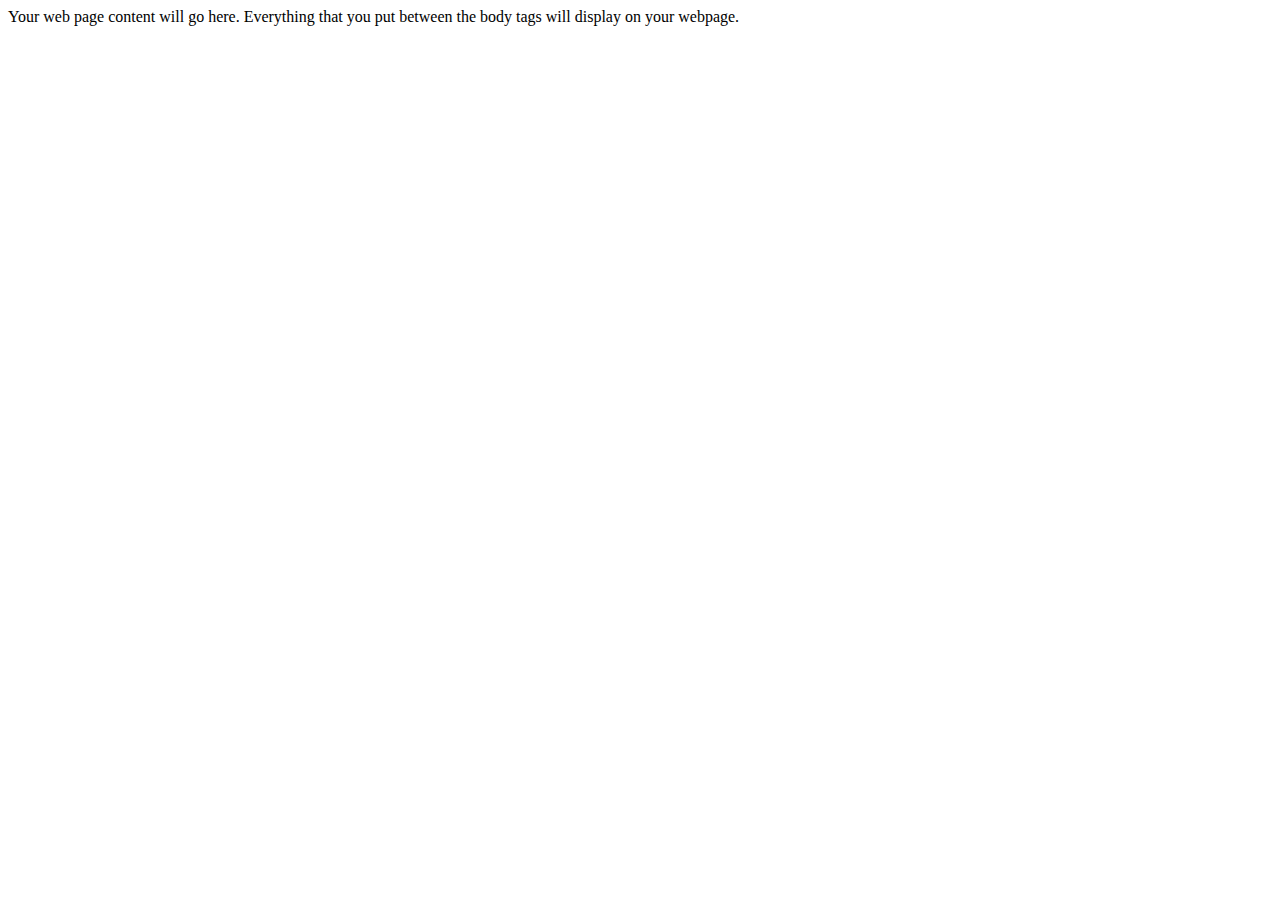
<file: index.html>
<!DOCTYPE html>
<html>
  <head>
    <title> Pelonomi's Resume</title>
  </head>
  <body>
   Your web page content will go here. Everything that you put between the body tags will display on your webpage.
  </body>
</html>
</file>
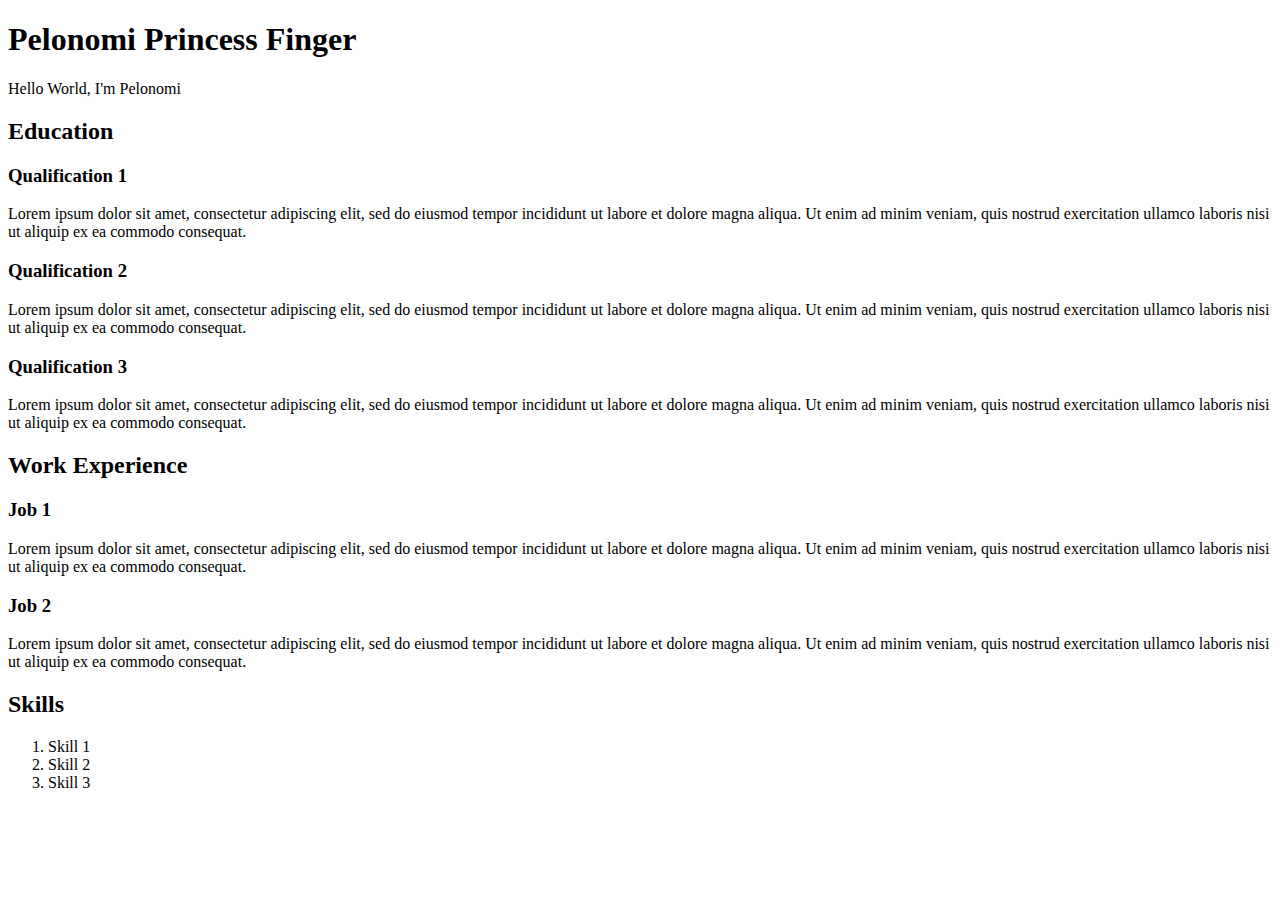
<file: resume 1.html>
<!DOCTYPE html>
<html>
  <head>
    <title> Pelonomi's Resume</title>
  </head>
  <body>
   <h1>Pelonomi Princess Finger</h1>   
   <p>Hello World, I'm Pelonomi</p>
   <h2>Education</h2>
    <h3>Qualification 1</h3>
        <p>Lorem ipsum dolor sit amet, consectetur adipiscing elit, sed do eiusmod tempor incididunt ut labore et dolore magna aliqua. Ut enim ad minim veniam, quis nostrud exercitation ullamco laboris nisi ut aliquip ex ea commodo consequat. </p>
    <h3>Qualification 2</h3>
        <p>Lorem ipsum dolor sit amet, consectetur adipiscing elit, sed do eiusmod tempor incididunt ut labore et dolore magna aliqua. Ut enim ad minim veniam, quis nostrud exercitation ullamco laboris nisi ut aliquip ex ea commodo consequat. </p>
    <h3>Qualification 3</h3>
    <p>Lorem ipsum dolor sit amet, consectetur adipiscing elit, sed do eiusmod tempor incididunt ut labore et dolore magna aliqua. Ut enim ad minim veniam, quis nostrud exercitation ullamco laboris nisi ut aliquip ex ea commodo consequat. </p>

    <h2>Work Experience</h2>
     <h3>Job 1</h3>   
        <p>Lorem ipsum dolor sit amet, consectetur adipiscing elit, sed do eiusmod tempor incididunt ut labore et dolore magna aliqua. Ut enim ad minim veniam, quis nostrud exercitation ullamco laboris nisi ut aliquip ex ea commodo consequat. </p>
    
      <h3>Job 2</h3>  
        <p>Lorem ipsum dolor sit amet, consectetur adipiscing elit, sed do eiusmod tempor incididunt ut labore et dolore magna aliqua. Ut enim ad minim veniam, quis nostrud exercitation ullamco laboris nisi ut aliquip ex ea commodo consequat. </p>

    <h2>Skills</h2>
        <ol>
            <li>Skill 1</li>
            <li>Skill 2</li>
            <li>Skill 3</li>
        </ol>
   </body>
</html>
</file>
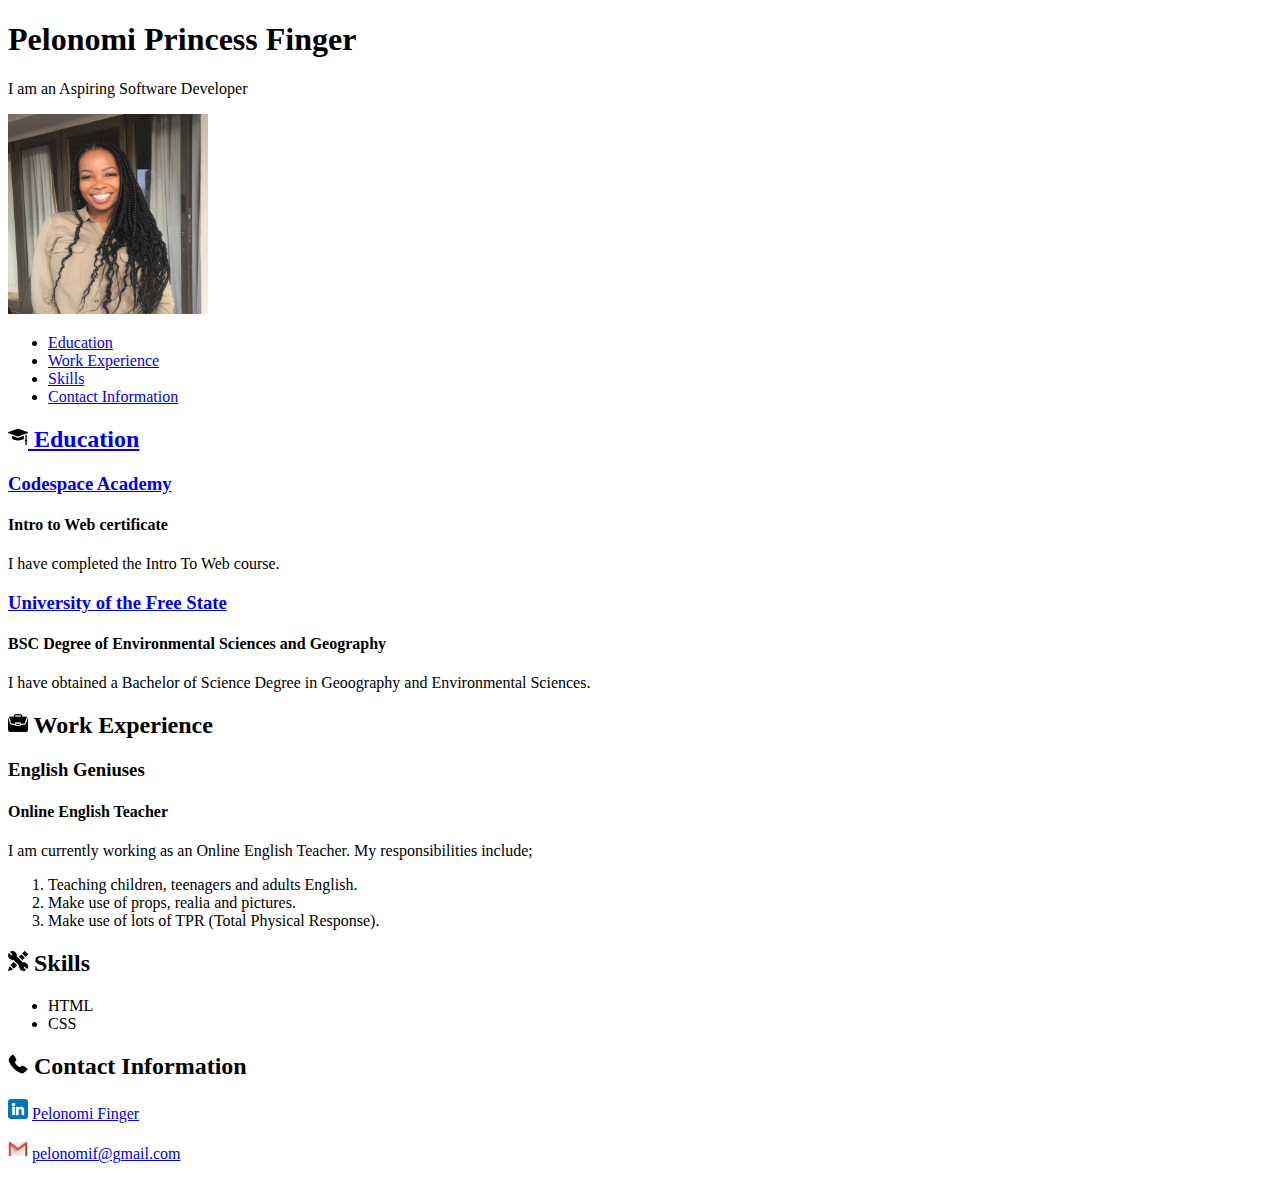
<file: resume 2.html>
<!DOCTYPE html>
<html>
  <head>
    <title> Pelonomi's Resume</title>
  </head>
  <body>
   <h1>Pelonomi Princess Finger</h1>   
    <p> I am an Aspiring Software Developer</p>
    <img src="images\Pelo.jpeg" alt="Pelonomi's Profile Photo" width="200" height="200">
   <p>
       <ul>
           <li> <a href="#education">Education</a> </li>
           <li> <a href="#workexperience">Work Experience</a></li>
           <li> <a href="#skills">Skills</a> </li>
           <li> <a href="#contactinformation">Contact Information</li>
       </ul>
   </p>
   <h2 id="education"><img src="images\mortarboard.png" width="20" height="20"> Education</h2>
    <h3> <a href="https://www.codespace.co.za/">Codespace Academy </a> </h3>
        <h4>Intro to Web certificate</h4>
        <p> I have completed the Intro To Web course.</p> 
    <h3> <a href="https://www.ufs.ac.za/">University of the Free State </a> </h3>
        <h4>BSC Degree of Environmental Sciences and Geography</h4>
        <p>I have obtained a Bachelor of Science Degree in Geoography and Environmental Sciences. </p>
    
    <h2 id="workexperience"><img src="images\portfolio.png" width="20" height="20"> Work Experience</h2>
     <h3>English Geniuses</h3>   
        <h4> Online English Teacher</h4>
        <p>I am currently working as an Online English Teacher. My responsibilities include; </p> 
            <ol> 
                <li> Teaching children, teenagers and adults English. </li>
                <li> Make use of props, realia and pictures.</li>  
                <li> Make use of lots of TPR (Total Physical Response).</li> 
            </ol>
      
    <h2 id="skills"><img src="images\skills.png" width="20" height="20"> Skills</h2>
        <ul>
            <li>HTML</li>
            <li>CSS</li>
        </ul>
    <h2 id="contactinformation"> <img src="images\phone-call.png" width="20" height="20"> Contact Information</h2>
        <p><img src="images\linkedin.png" width="20" height="20"> <a href="https://www.linkedin.com/in/pelonomi-finger-825265156/"> Pelonomi Finger</a> </p>
        <p><img src="images\gmail.png" width="20" height="20"> <a href="mailto:mailto:pelonomif@gmail.com"> pelonomif@gmail.com</a></p>
   </body>
</html>
</file>
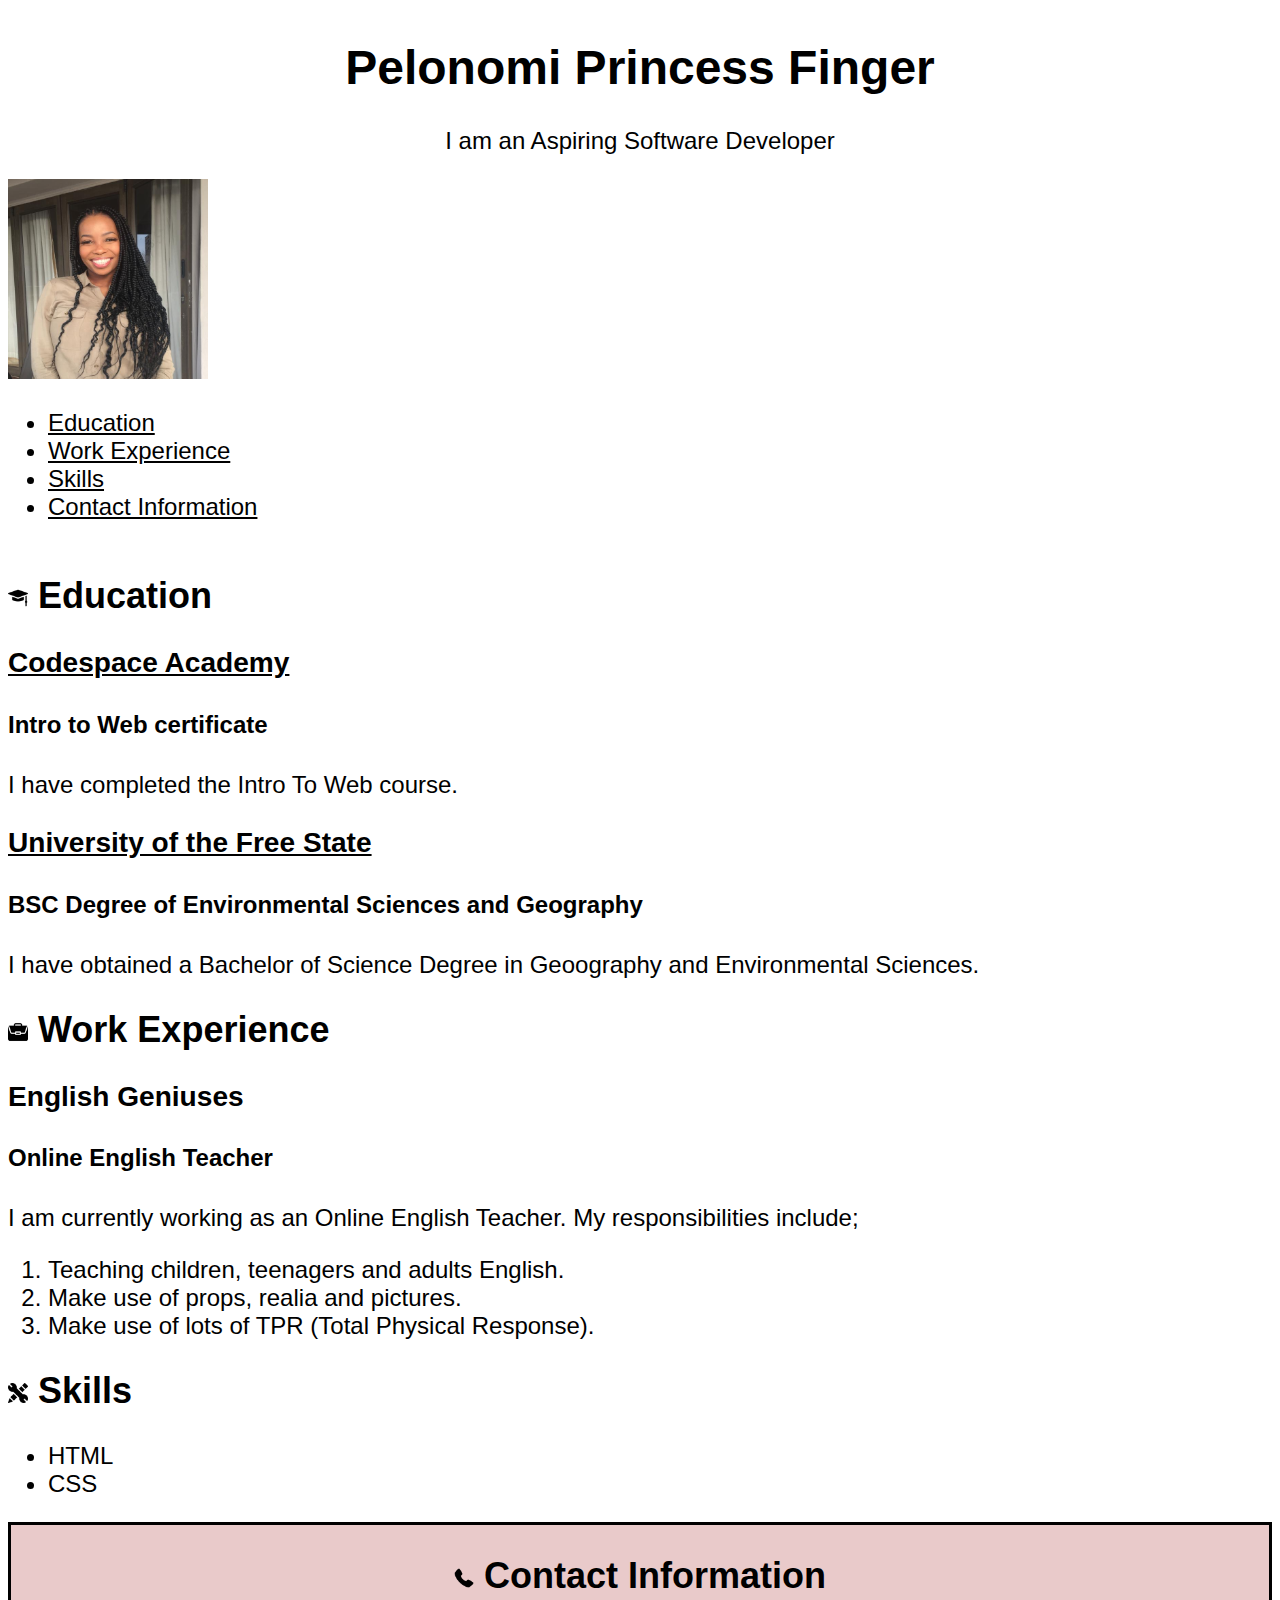
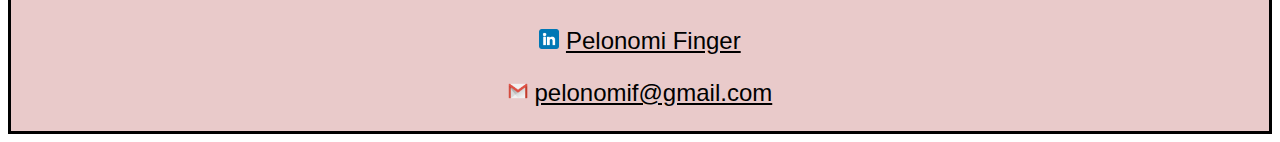
<file: resume 3.html>
<!DOCTYPE html>
<html>
  <head>
    <title> Pelonomi's Resume</title>
    <link rel="stylesheet" type="text/css" href="css\stylesheet.css">
  </head>
  <body>
    <header>
        <h1>Pelonomi Princess Finger</h1>   
            <p> I am an Aspiring Software Developer</p>
    </header>        
    <aside>       
        <img src="images\Pelo.jpeg" alt="Pelonomi's Profile Photo" width="200" height="200">
        <p>
            <ul>
                <li> <a href="#education">Education</a></li>
                <li> <a href="#workexperience">Work Experience</a></li>
                <li> <a href="#skills">Skills</a></li>
                <li> <a href="#contactinformation">Contact Information</a></li>
            </ul>
        </p>
    </aside>
        <section>
        <h2 id="education"><img src="images\mortarboard.png" width="20" height="20"> Education</h2>
            <h3><a href="https://www.codespace.co.za/">Codespace Academy </a> </h3>
                <h4>Intro to Web certificate</h4>
                <p> I have completed the Intro To Web course.</p> 
            <h3> <a href="https://www.ufs.ac.za/">University of the Free State </a> </h3>
                <h4>BSC Degree of Environmental Sciences and Geography</h4>
                <p>I have obtained a Bachelor of Science Degree in Geoography and Environmental Sciences. </p>
    
        <h2 id="workexperience"><img src="images\portfolio.png" width="20" height="20"> Work Experience</h2>
            <h3>English Geniuses</h3>   
                <h4> Online English Teacher</h4>
                <p>I am currently working as an Online English Teacher. My responsibilities include; </p> 
                    <ol> 
                        <li> Teaching children, teenagers and adults English. </li>
                        <li> Make use of props, realia and pictures.</li>  
                        <li> Make use of lots of TPR (Total Physical Response).</li> 
                    </ol>
      
        <h2 id="skills"><img src="images\skills.png" width="20" height="20"> Skills</h2>
                <ul>
                    <li>HTML</li>
                    <li>CSS</li>
                </ul>
    </section>            
    <footer>
        <h2 id="contactinformation"> <img src="images\phone-call.png" width="20" height="20"> Contact Information</h2>
                <p><img src="images\linkedin.png" width="20" height="20"> <a href="https://www.linkedin.com/in/pelonomi-finger-825265156/"> Pelonomi Finger</a> </p>
                <p><img src="images\gmail.png" width="20" height="20"> <a href="mailto:mailto:pelonomif@gmail.com"> pelonomif@gmail.com</a></p>
    </footer>
    </body>
</html>
</file>
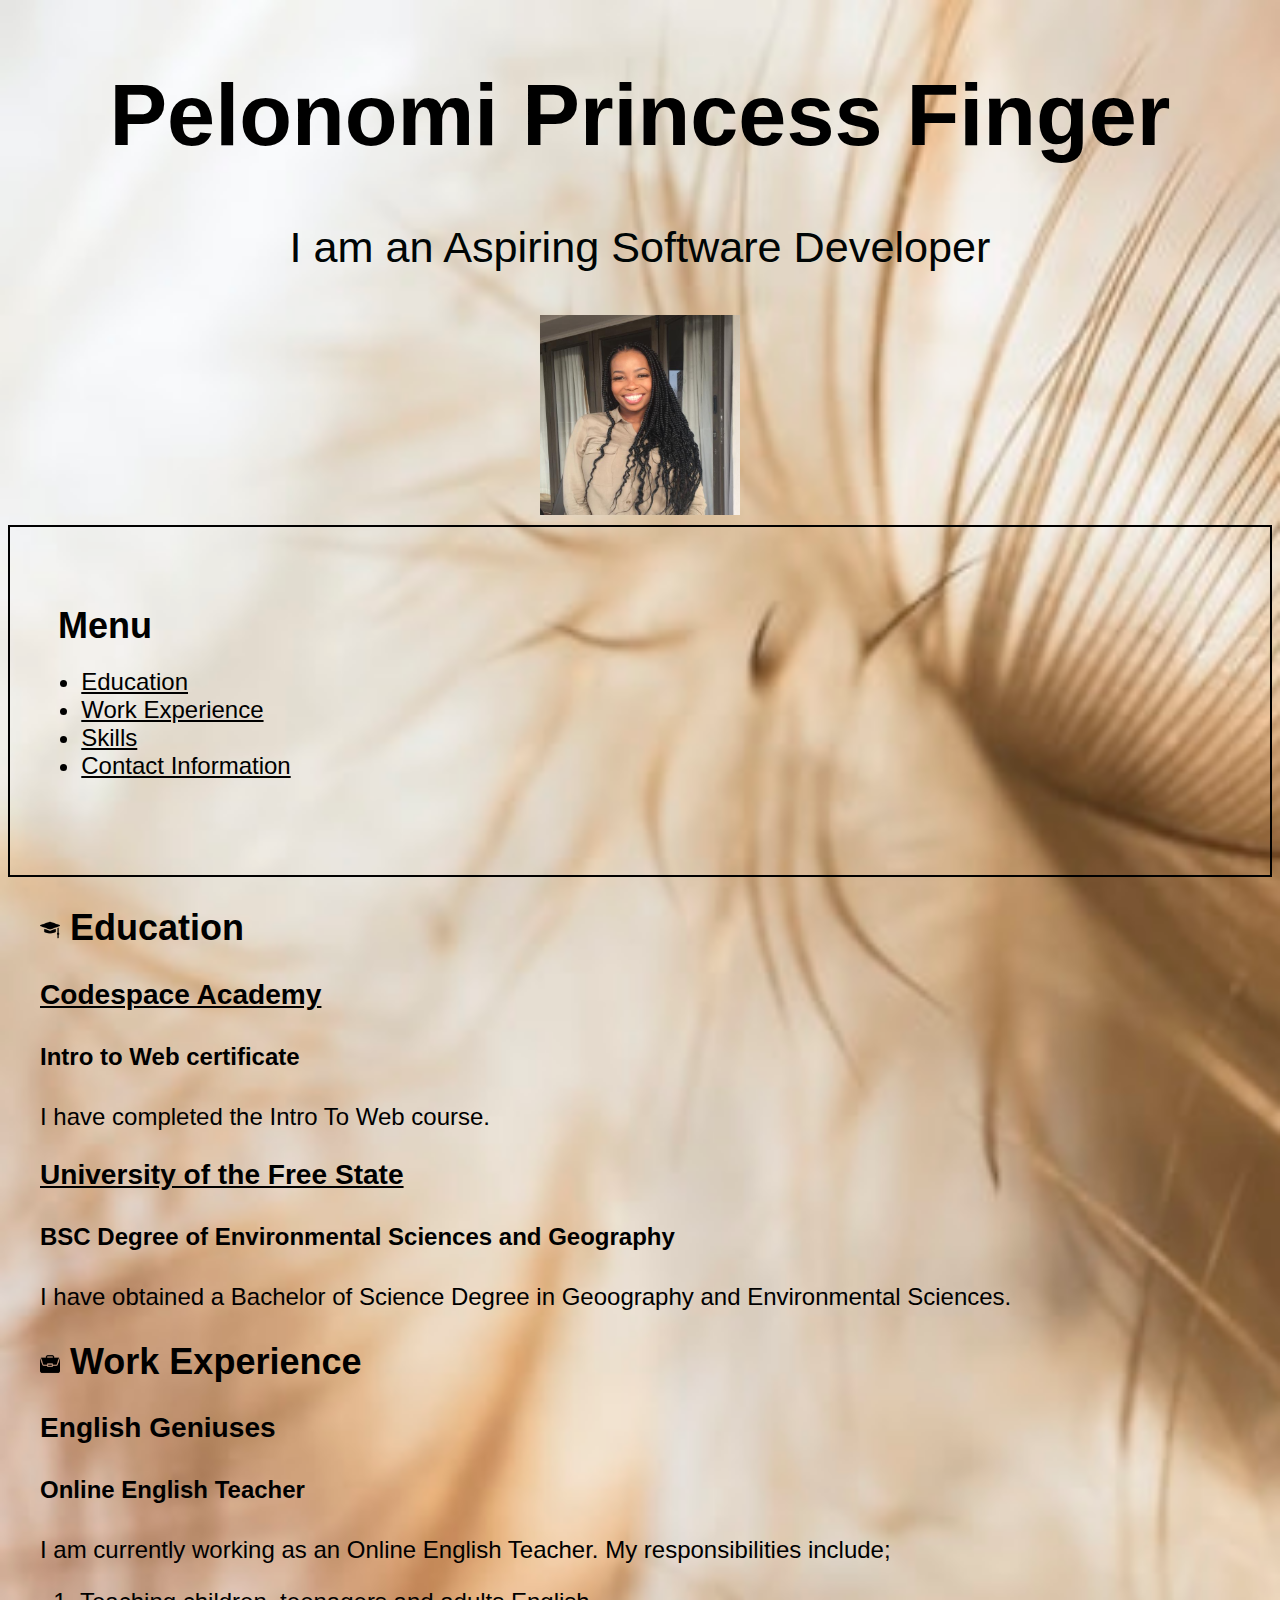
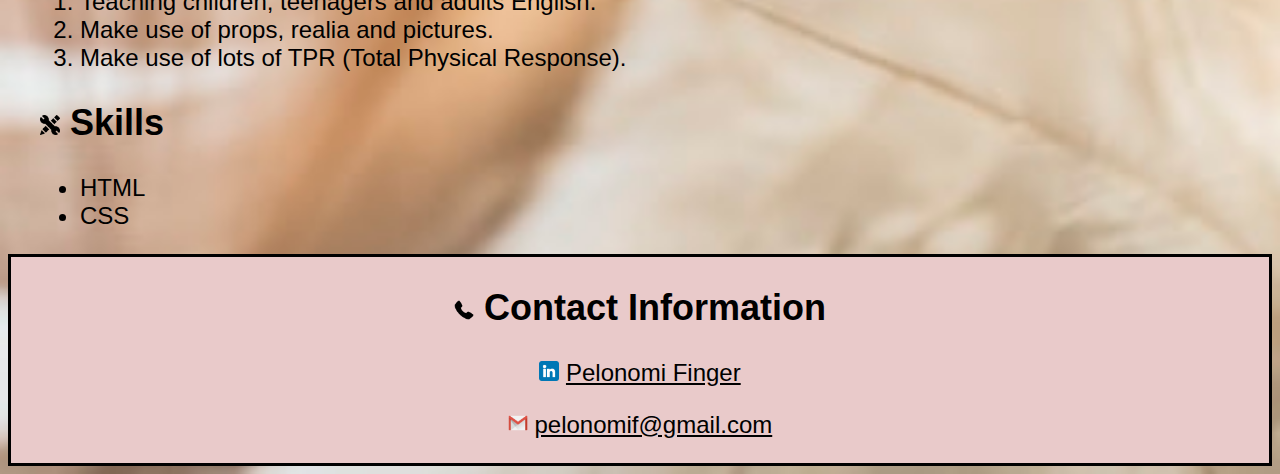
<file: resume 4.html>
<!DOCTYPE html>
<html>
  <head>
    <title> Pelonomi's Resume</title>
    <link rel="stylesheet" type="text/css" href="css\stylesheet.css">
    
  </head>
   <style>
            body{
                background-image: url("images/angel.jpg");
                background-repeat: no-repeat;
                background-size: cover;
            }
     </style>   

  <body>
    <div class="profile"> 
    <header id="heading">
        <h1>Pelonomi Princess Finger</h1>   
            <p class="selfintro"> I am an Aspiring Software Developer</p>
            <img id="headshot" src="images\Pelo.jpeg" alt="Pelonomi's Profile Photo" width="200" height="200">
     </header> 
   </div>  
     
<main>
    <div id="sidebar">
        <nav>
            <p>
                <h2 id="Menu">Menu</h2>
                <ul class="navmenu">
                    <li> <a href="#education">Education</a></li>
                    <li> <a href="#workexperience">Work Experience</a></li>
                    <li> <a href="#skills">Skills</a></li>
                    <li> <a href="#contactinformation">Contact Information</a></li>
                </ul>
            </p>
        </nav> 
    </div>
<div id="contents">
        <section id="right section">

        <h2 id="education"><img src="images\mortarboard.png" width="20" height="20"> Education</h2>
            <h3><a href="https://www.codespace.co.za/">Codespace Academy </a> </h3>
                <h4>Intro to Web certificate</h4>
                <p> I have completed the Intro To Web course.</p> 
            <h3> <a href="https://www.ufs.ac.za/">University of the Free State </a> </h3>
                <h4>BSC Degree of Environmental Sciences and Geography</h4>
                <p>I have obtained a Bachelor of Science Degree in Geoography and Environmental Sciences. </p>
    
        <h2 id="workexperience"><img src="images\portfolio.png" width="20" height="20"> Work Experience</h2>
            <h3>English Geniuses</h3>   
                <h4> Online English Teacher</h4>
                <p>I am currently working as an Online English Teacher. My responsibilities include; </p> 
                    <ol> 
                        <li> Teaching children, teenagers and adults English. </li>
                        <li> Make use of props, realia and pictures.</li>  
                        <li> Make use of lots of TPR (Total Physical Response).</li> 
                    </ol>
      
        <h2 id="skills"><img src="images\skills.png" width="20" height="20"> Skills</h2>
                <ul>
                    <li>HTML</li>
                    <li>CSS</li>
                </ul>
    </section> 
</div> 
</main>         
    <footer>
        <h2 id="contactinformation"> <img src="images\phone-call.png" width="20" height="20"> Contact Information</h2>
                <p><img src="images\linkedin.png" width="20" height="20"> <a href="https://www.linkedin.com/in/pelonomi-finger-825265156/"> Pelonomi Finger</a> </p>
                <p><img src="images\gmail.png" width="20" height="20"> <a href="mailto:mailto:pelonomif@gmail.com"> pelonomif@gmail.com</a></p>
    </footer>
    </body>
    
</html>
</file>
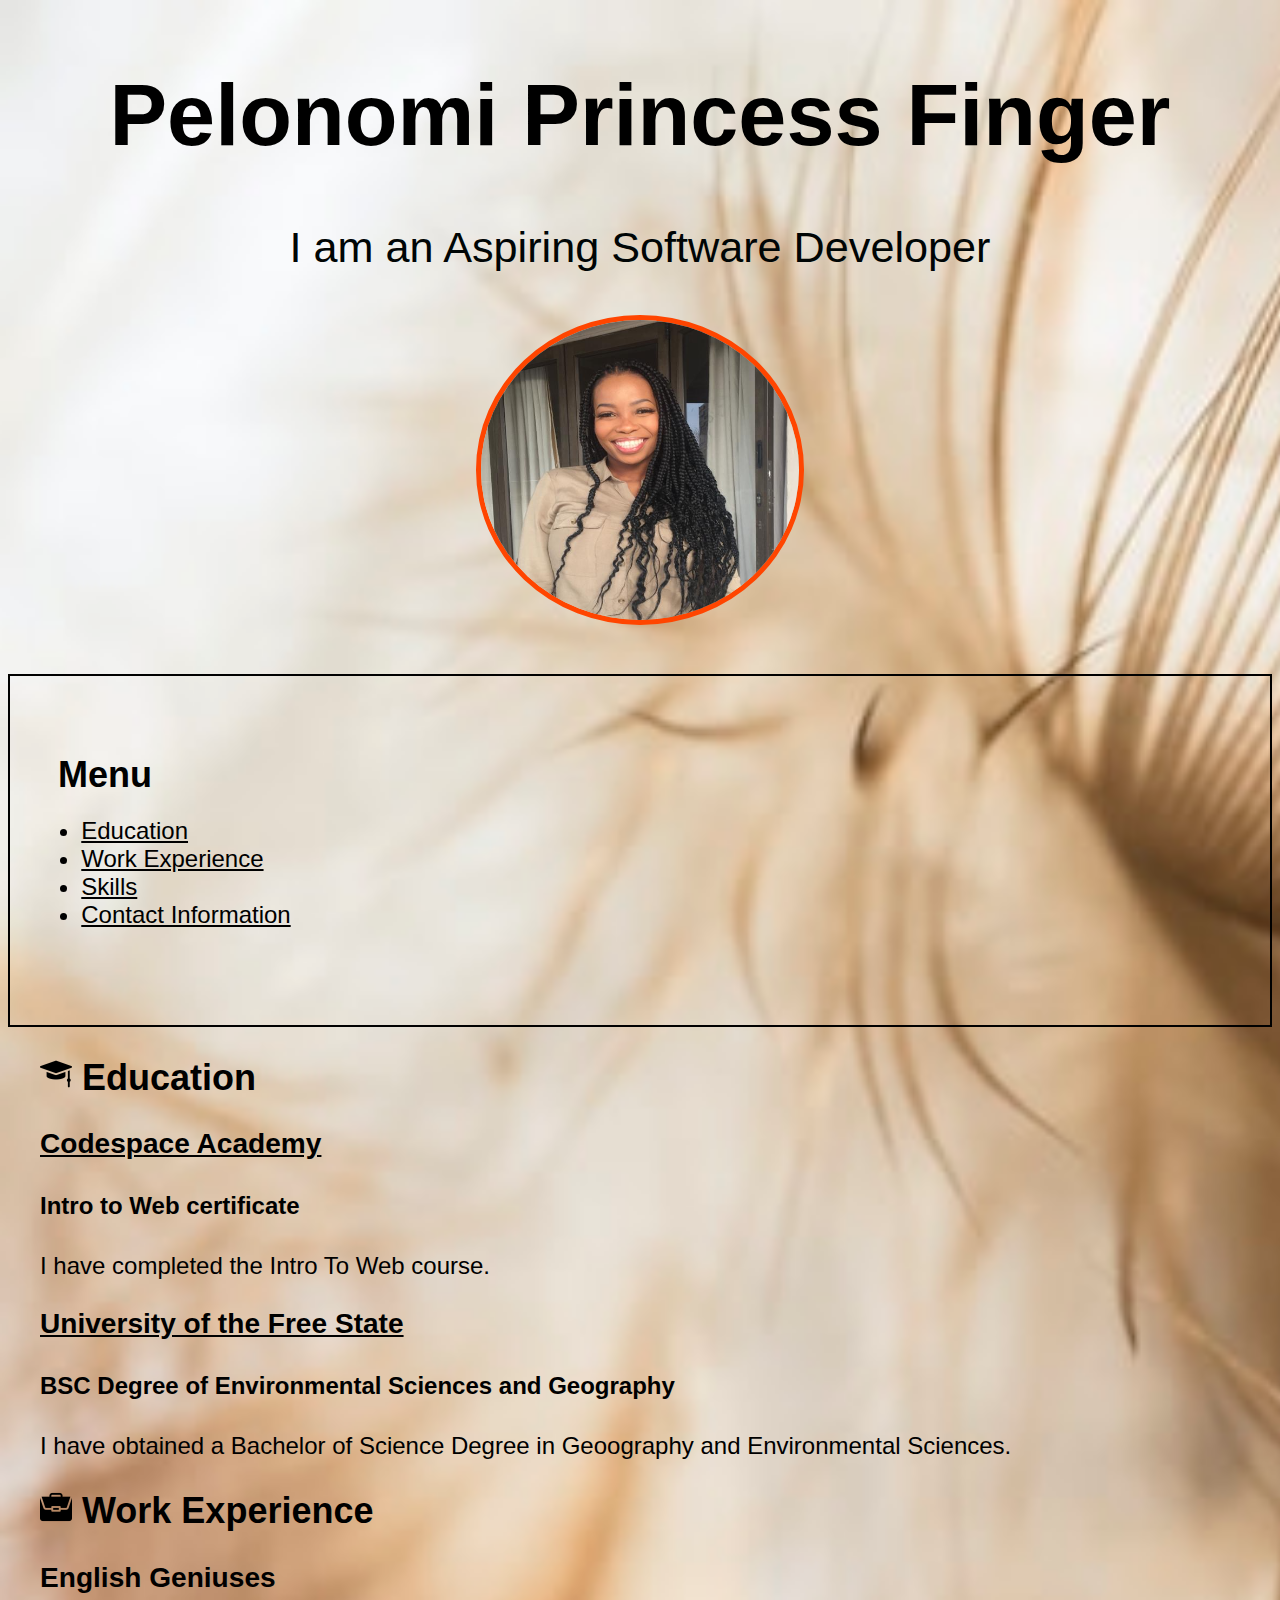
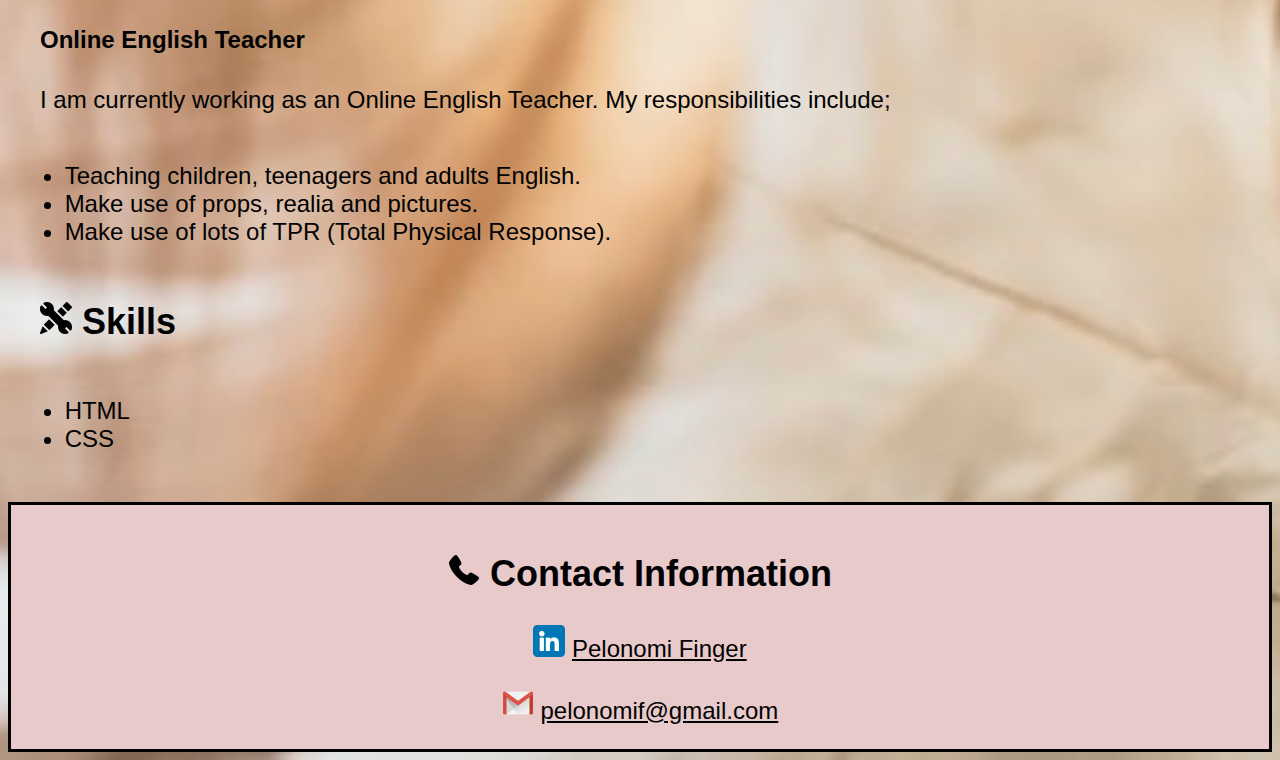
<file: resume 5.html>
<!DOCTYPE html>
<html>
  <head>
    <title> Pelonomi's Resume</title>
    <link rel="stylesheet" type="text/css" href="css\stylesheet.css">
    
  </head>
   <style>
            body{
                background-image: url("images/angel.jpg");
                background-repeat: no-repeat;
                background-size: cover;
            }
     </style>   

  <body>
    <div class="profile"> 
    <header id="heading">
        <h1>Pelonomi Princess Finger</h1>   
            <p class="selfintro"> I am an Aspiring Software Developer</p>
            <img id="profilepicture" src="images\Pelo.jpeg" alt="Pelonomi's Profile Photo" width="200" height="200">
     </header> 
   </div>  
     
<main>
    <div id="sidebar">
        <nav>
            <p>
                <h2 id="Menu">Menu</h2>
                <ul class="navmenu">
                    <li> <a href="#education">Education</a></li>
                    <li> <a href="#workexperience">Work Experience</a></li>
                    <li> <a href="#skills">Skills</a></li>
                    <li> <a href="#contactinformation">Contact Information</a></li>
                </ul>
            </p>
        </nav> 
    </div>
<div id="contents">
        <section id="right section">

        <h2 id="education"><img class="icons" src="images\mortarboard.png"> Education</h2>
            <h3><a href="https://www.codespace.co.za/">Codespace Academy </a> </h3>
                <h4>Intro to Web certificate</h4>
                <p> I have completed the Intro To Web course.</p> 
            <h3> <a href="https://www.ufs.ac.za/">University of the Free State </a> </h3>
                <h4>BSC Degree of Environmental Sciences and Geography</h4>
                <p>I have obtained a Bachelor of Science Degree in Geoography and Environmental Sciences. </p>
    
        <h2 id="workexperience"><img class="icons" src="images\portfolio.png"> Work Experience</h2>
            <h3>English Geniuses</h3>   
                <h4> Online English Teacher</h4>
                <p>I am currently working as an Online English Teacher. My responsibilities include; </p> 
                    <ol id="bulletlist"> 
                        <li> Teaching children, teenagers and adults English. </li>
                        <li> Make use of props, realia and pictures.</li>  
                        <li> Make use of lots of TPR (Total Physical Response).</li> 
                    </ol>
      
        <h2 id="skills"><img class= "icons" src="images\skills.png"> Skills</h2>
                <ul id="bulletlist">    
                    <li>HTML</li>
                    <li>CSS</li>
                </ul>
    </section> 
</div> 
</main>         
    <footer>
       <div class="box"> 
        <h2 id="contactinformation"> <img class="icons" src="images\phone-call.png"> Contact Information</h2>
                <p><img class="icons" src="images\linkedin.png" width="20" height="20"> <a href="https://www.linkedin.com/in/pelonomi-finger-825265156/"> Pelonomi Finger</a> </p>
                <p><img class="icons" src="images\gmail.png" width="20" height="20"> <a href="mailto:mailto:pelonomif@gmail.com"> pelonomif@gmail.com</a></p>
       </div>
    </footer>
    </body>
    
</html>
</file>
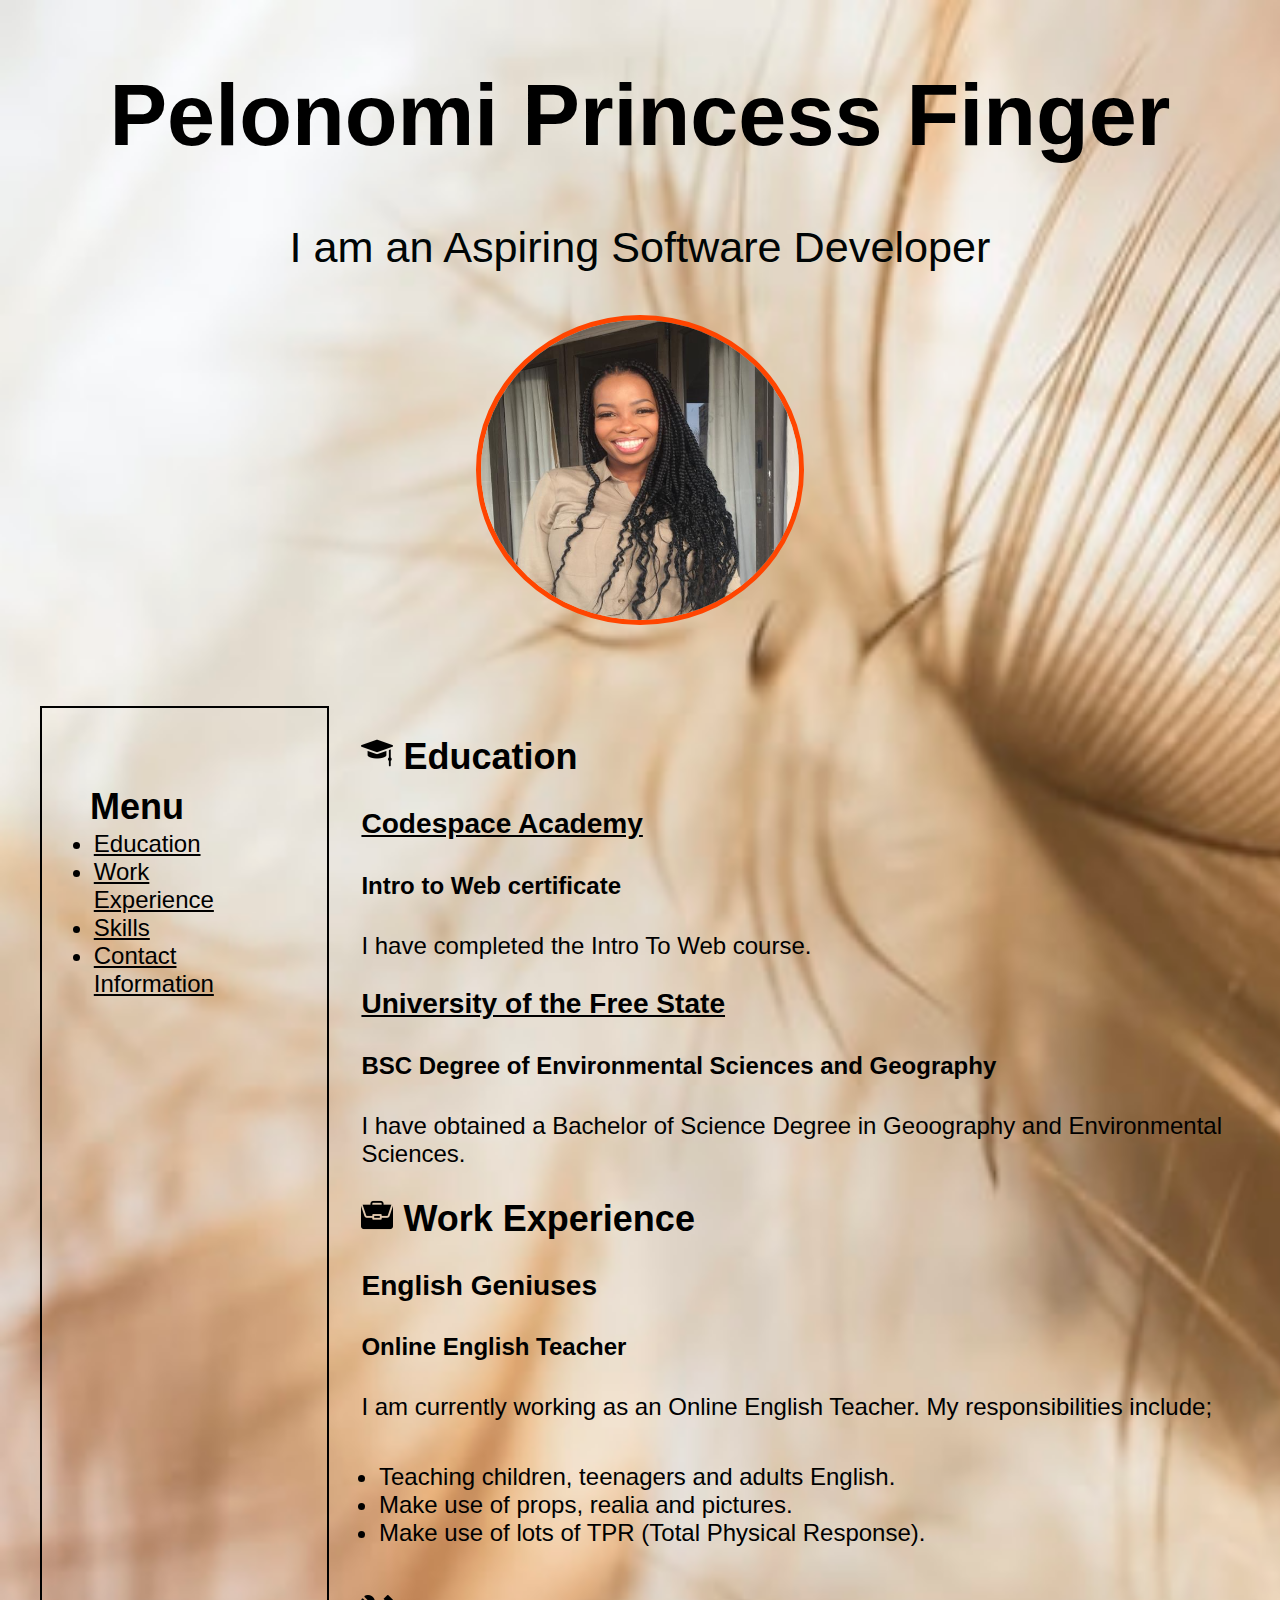
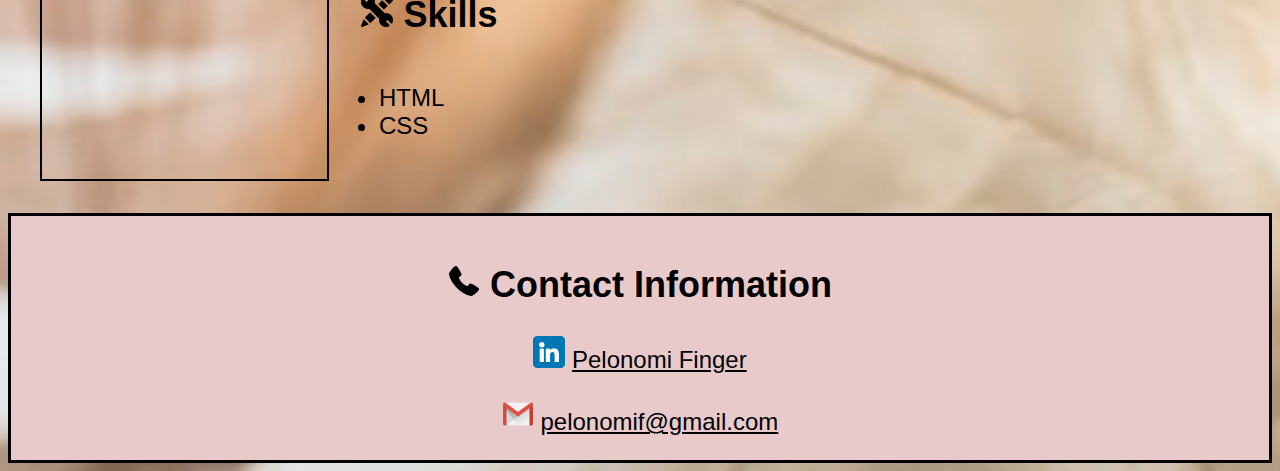
<file: resume 6.html>
<!DOCTYPE html>
<html>
  <head>
    <title> Pelonomi's Resume</title>
    <link rel="stylesheet" type="text/css" href="css\stylesheet.css">
    
  </head>
   <style>
            body{
                background-image: url("images/angel.jpg");
                background-repeat: no-repeat;
                background-size: cover;
            }
     </style>   

  <body>
    <div class="profile"> 
    <header id="heading">
        <h1>Pelonomi Princess Finger</h1>   
            <p class="selfintro"> I am an Aspiring Software Developer</p>
            <img id="profilepicture" src="images\Pelo-medium.jpeg" alt="Pelonomi's Profile Photo" width="200" height="200">
     </header> 
   </div>  
     
<main class="main">
    <div id="sidebar">
        <nav>
            <p>
                <h2 id="Menu">Menu</h2>
                <ul class="navmenu">
                    <li> <a href="#education">Education</a></li>
                    <li> <a href="#workexperience">Work Experience</a></li>
                    <li> <a href="#skills">Skills</a></li>
                    <li> <a href="#contactinformation">Contact Information</a></li>
                </ul>
            </p>
        </nav> 
    </div>
<div id="contents">
        <section id="right section">

        <h2 id="education"><img class="icons" src="images\mortarboard.png"> Education</h2>
            <h3><a href="https://www.codespace.co.za/">Codespace Academy </a> </h3>
                <h4>Intro to Web certificate</h4>
                <p> I have completed the Intro To Web course.</p> 
            <h3> <a href="https://www.ufs.ac.za/">University of the Free State </a> </h3>
                <h4>BSC Degree of Environmental Sciences and Geography</h4>
                <p>I have obtained a Bachelor of Science Degree in Geoography and Environmental Sciences. </p>
    
        <h2 id="workexperience"><img class="icons" src="images\portfolio.png"> Work Experience</h2>
            <h3>English Geniuses</h3>   
                <h4> Online English Teacher</h4>
                <p>I am currently working as an Online English Teacher. My responsibilities include; </p> 
                    <ol id="bulletlist"> 
                        <li> Teaching children, teenagers and adults English. </li>
                        <li> Make use of props, realia and pictures.</li>  
                        <li> Make use of lots of TPR (Total Physical Response).</li> 
                    </ol>
      
        <h2 id="skills"><img class= "icons" src="images\skills.png"> Skills</h2>
                <ul id="bulletlist">    
                    <li>HTML</li>
                    <li>CSS</li>
                </ul>
    </section> 
</div> 
</main>         
    <footer>
       <div class="box"> 
        <h2 id="contactinformation"> <img class="icons" src="images\phone-call.png"> Contact Information</h2>
                <p><img class="icons" src="images\linkedin.png" width="20" height="20"> <a href="https://www.linkedin.com/in/pelonomi-finger-825265156/"> Pelonomi Finger</a> </p>
                <p><img class="icons" src="images\gmail.png" width="20" height="20"> <a href="mailto:mailto:pelonomif@gmail.com"> pelonomif@gmail.com</a></p>
       </div>
    </footer>
    </body>
    
</html>
</file>
